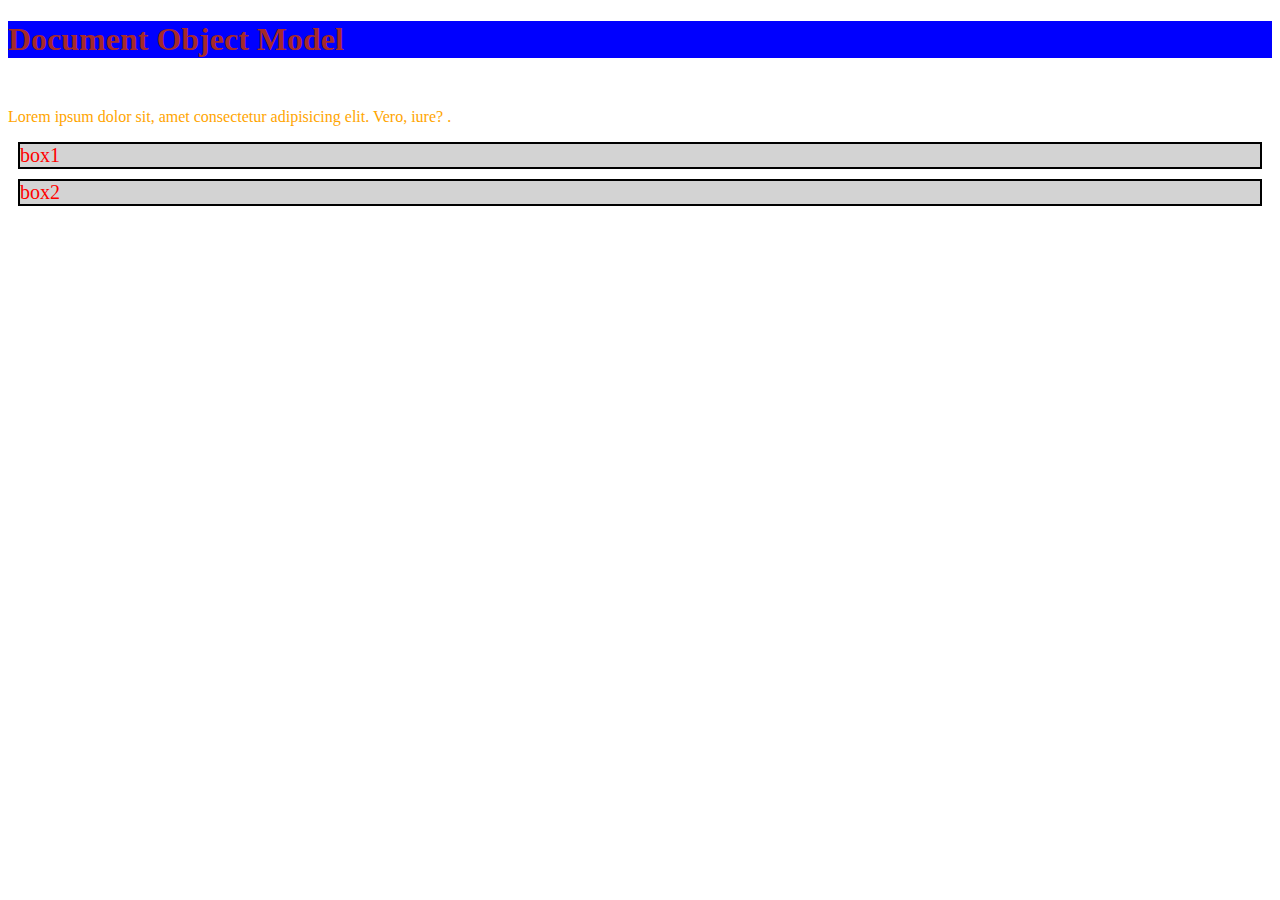
<file: javaScript/Document_Object_Model/Document_Object_Model_1/index.html>
<!DOCTYPE html>
<html lang="en">
<head>
      <meta charset="UTF-8">
      <meta name="viewport" content="width=device-width, initial-scale=1.0">
      <title>Document Object Model</title>
</head>
<body>
      <h1 id="title">Document Object Model</h1>
      <p>Lorem ipsum dolor sit, amet consectetur adipisicing elit. Vero, iure? .</p>
      <div class="box">box1</div>
       <div class="box">box2</div>


       <script src="script.js"></script>
</body>
</html>
</file>
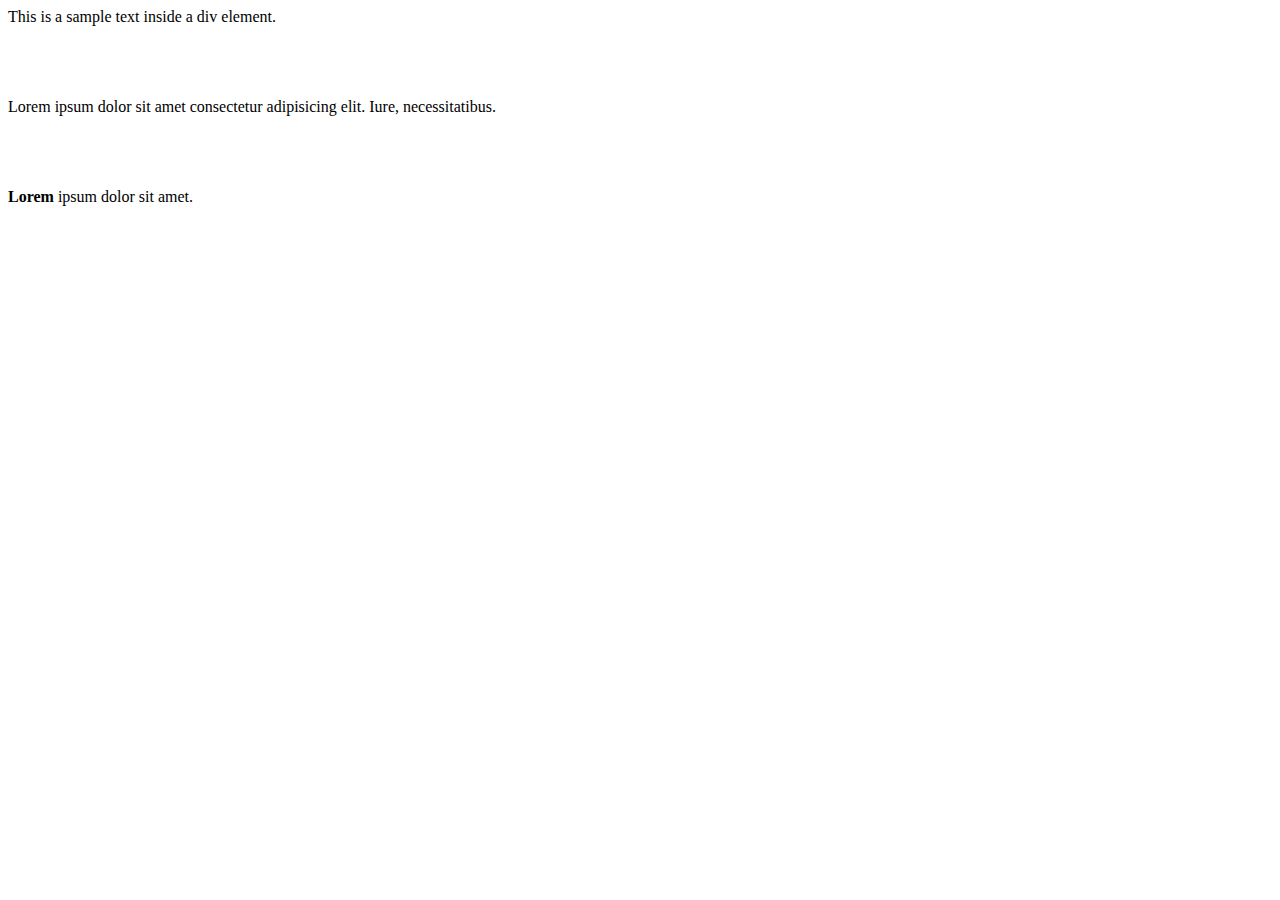
<file: javaScript/Document_Object_Model/DOM_Text/index.html>
<!DOCTYPE html>
<html lang="en">
<head>
      <meta charset="UTF-8">
      <meta name="viewport" content="width=device-width, initial-scale=1.0">
      <title>DOM Text</title>
</head>
<body>
      <div id="textDiv1">This is a sample text inside a div element.</div>
 <br><br><br><br>
      <div id="textDiv2">
            Lorem ipsum dolor sit amet consectetur adipisicing elit. Iure, necessitatibus.
      </div>


      <br><br><br><br>
      <div id="textDiv3">
            <b>Lorem</b> ipsum dolor sit amet.
      </div>
      <script src="script.js"></script>
</body>
</html>
</file>
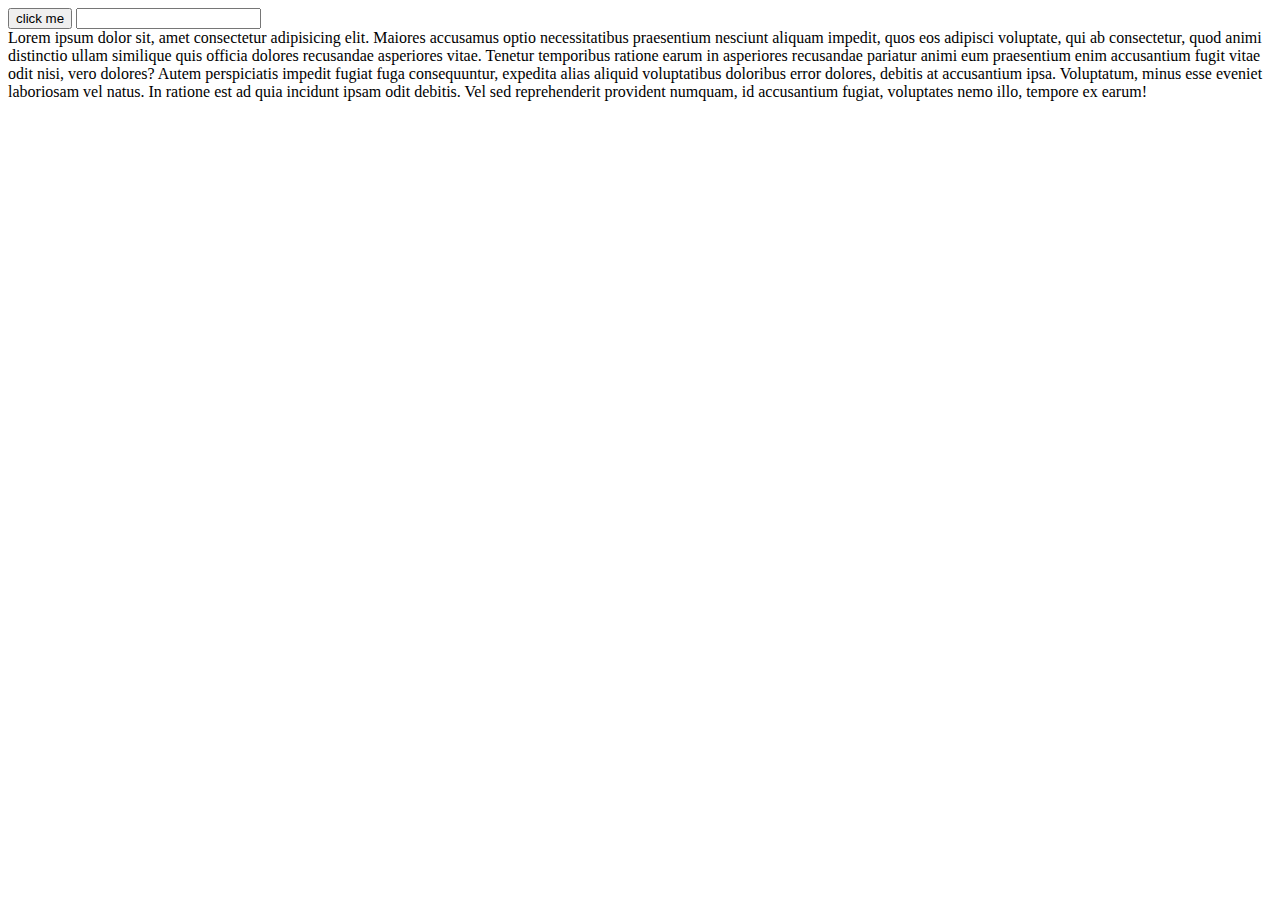
<file: javaScript/javaScript_Event/js_Event_1/index.html>
<!DOCTYPE html>
<html lang="en">
<head>
      <meta charset="UTF-8">
      <meta name="viewport" content="width=device-width, initial-scale=1.0">
      <title>Document</title>
</head>
<body>
      <button>click me</button>
      <input type="text" >

      <div>
            Lorem ipsum dolor sit, amet consectetur adipisicing elit. Maiores accusamus optio necessitatibus praesentium nesciunt aliquam impedit, quos eos adipisci voluptate, qui ab consectetur, quod animi distinctio ullam similique quis officia dolores recusandae asperiores vitae. Tenetur temporibus ratione earum in asperiores recusandae pariatur animi eum praesentium enim accusantium fugit vitae odit nisi, vero dolores? Autem perspiciatis impedit fugiat fuga consequuntur, expedita alias aliquid voluptatibus doloribus error dolores, debitis at accusantium ipsa. Voluptatum, minus esse eveniet laboriosam vel natus. In ratione est ad quia incidunt ipsam odit debitis. Vel sed reprehenderit provident numquam, id accusantium fugiat, voluptates nemo illo, tempore ex earum!
      </div>
      <script src="script.js"></script>
</body>
</html>
</file>
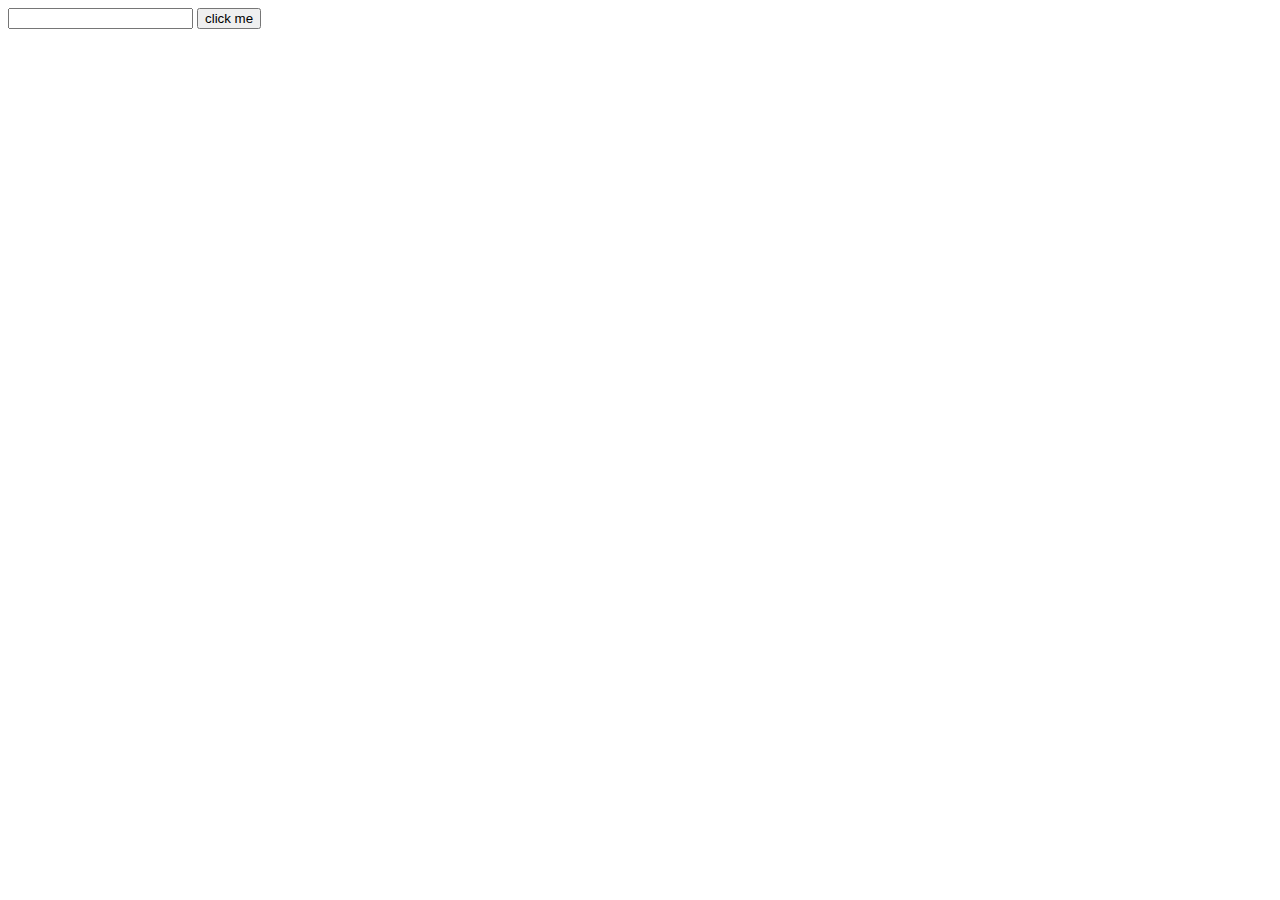
<file: javaScript/javaScript_Event/Keyboard_Events/index.html>
<!DOCTYPE html>
<html lang="en">
<head>
      <meta charset="UTF-8">
      <meta name="viewport" content="width=device-width, initial-scale=1.0">
      <title>Document</title>
</head>
<body>
      <input type="text" name="input" id="">
      <button>click me</button>
      <script src="script.js"></script>
</body>
</html>
</file>
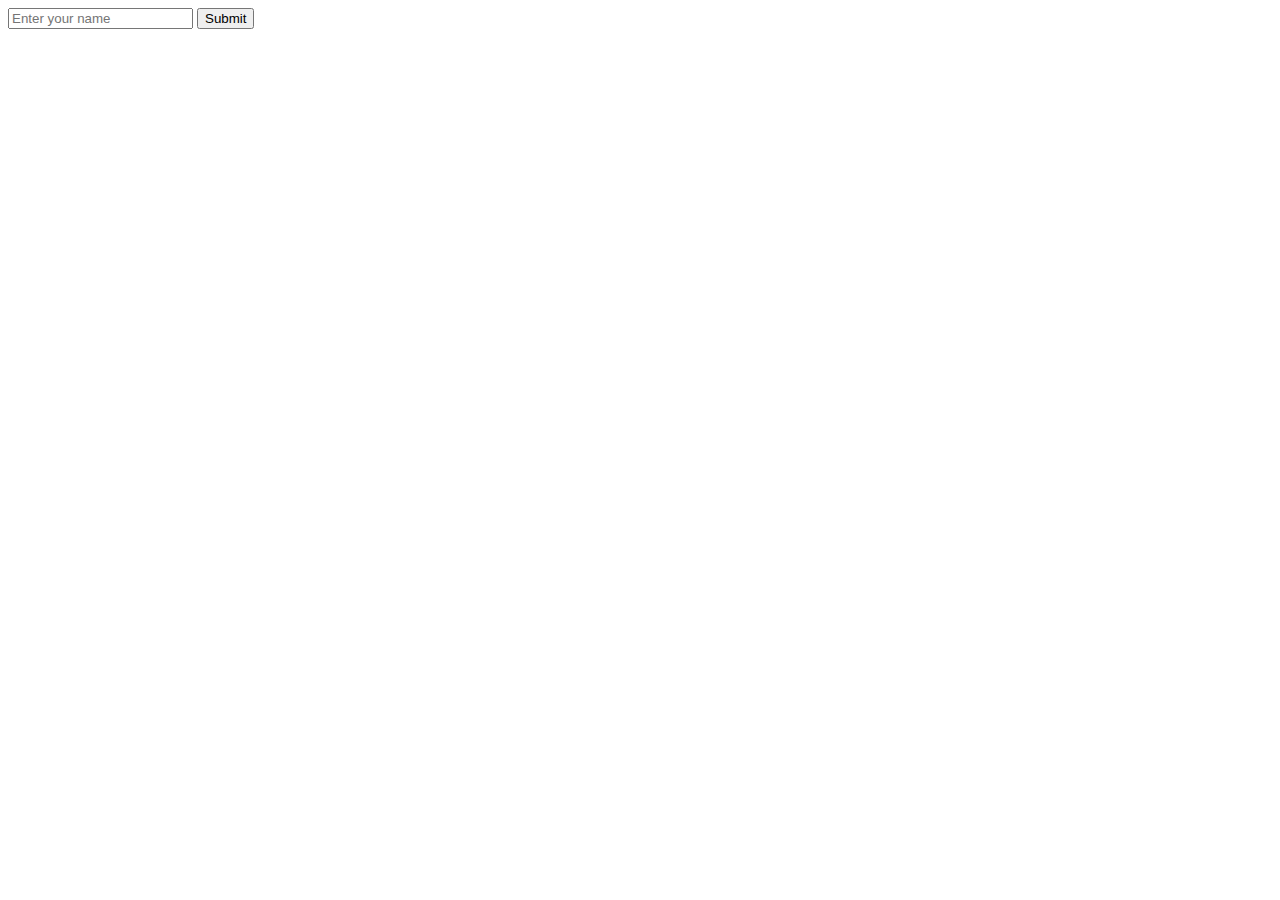
<file: javaScript/javaScript_Event/PreventDefault/index.html>
<!DOCTYPE html>
<html>
<head>
  <title>preventDefault Example</title>
</head>
<body>

<form id="myForm">
  <input type="text" placeholder="Enter your name" required>
  <button type="submit">Submit</button>
</form>

<script src="script.js"></script>

</body>
</html>
</file>
